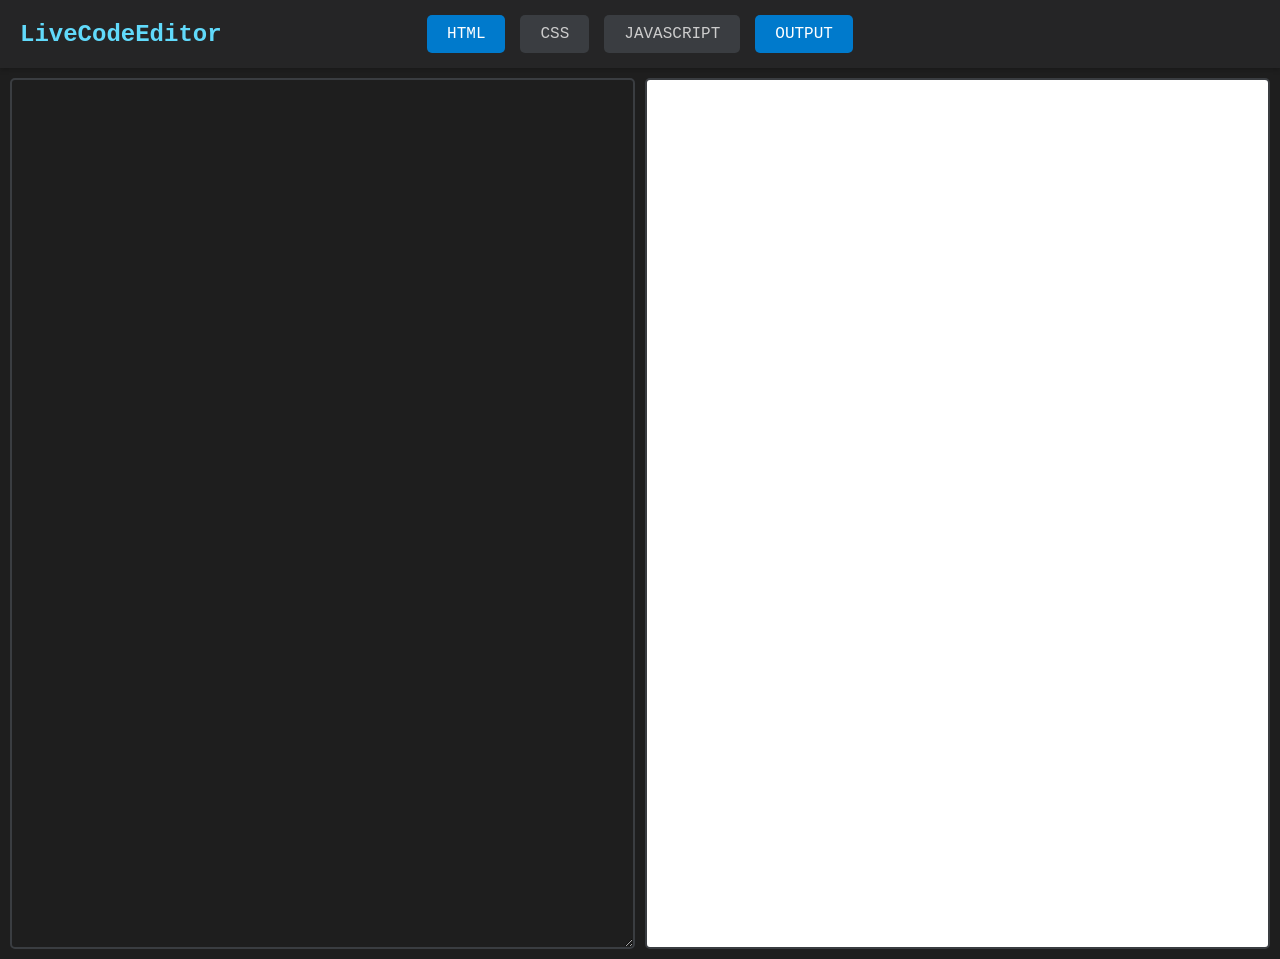
<file: index.html>
<!DOCTYPE html>
<html lang="en">
<head>
    <meta charset="UTF-8">
    <meta name="viewport" content="width=device-width, initial-scale=1.0">
    <title>Portfolio</title>
    <link rel="stylesheet" href="css/style.css">
    <script src="https://ajax.googleapis.com/ajax/libs/jquery/3.7.1/jquery.min.js"></script>
</head>

<body>

    <div id="header">
        <div id="logo">
            LiveCodeEditor
        </div>

        <div id="BtnContainer">
            <div class="toggleBtn active" id="html">HTML</div>
            <div class="toggleBtn" id="css">CSS</div>
            <div class="toggleBtn" id="js">JAVASCRIPT</div>
            <div class="toggleBtn active"  id="output">OUTPUT</div>
        </div>
    </div>

    <div id="bodyContainer">
        <textarea class="panel" id="htmlPanel"></textarea>
        <textarea class="panel hidden" id="cssPanel"></textarea>
        <textarea class="panel hidden" id="jsPanel"></textarea>
        <iframe class="panel" id="outputPanel"></iframe>
    </div>

</body>
<script type="text/javascript" src="js/script.js"></script>
</html>
</file>
<file: css/style.css>
body {
    margin: 0;
    padding: 0;
    font-family: 'Courier New', Courier, monospace;
    background-color: #1e1e1e;
    color: #ccc;
    display: flex;
    flex-direction: column;
    height: 100vh;
}

#header {
    background: #252526;
    height: 70px;
    display: flex;
    align-items: center;
    justify-content: center;
    padding: 15px 20px;
    box-shadow: 0px 2px 5px rgba(0, 0, 0, 0.2);
}

#logo {
    font-weight: bold;
    font-size: 24px;
    color: #61dafb;
    position: absolute;
    left: 20px;
}

#BtnContainer {
    display: flex;
    justify-content: center;
    gap: 15px;
}

.toggleBtn {
    background-color: #3a3d41;
    color: #ccc;
    font-size: 16px;
    padding: 10px 20px;
    border: none;
    border-radius: 5px;
    cursor: pointer;
    transition: background 0.3s;
}

.toggleBtn:hover {
    background-color: #505357;
}

.active {
    background-color: #007acc;
    color: white;
}

#bodyContainer {
    display: flex;
    flex: 1;
    gap: 10px;
    padding: 10px;
}

.panel {
    flex: 1;
    border: 2px solid #3a3d41;
    background: #1e1e1e;
    color: #ccc;
    padding: 10px;
    font-size: 16px;
    font-family: 'Courier New', Courier, monospace;
    outline: none;
    border-radius: 5px;
    height: calc(100vh - 90px);
}

.hidden {
    display: none;
}

#outputPanel {
    background: white;
    border: 2px solid #3a3d41;
    border-radius: 5px;
}
</file>
<file: style.css>
body {
    margin: 0;
    padding: 0;
    font-family: 'Courier New', Courier, monospace;
    background-color: #1e1e1e;
    color: #ccc;
    display: flex;
    flex-direction: column;
    height: 100vh;
}

#header {
    background: #252526;
    height: 70px;
    display: flex;
    align-items: center;
    justify-content: center;
    padding: 15px 20px;
    box-shadow: 0px 2px 5px rgba(0, 0, 0, 0.2);
}

#logo {
    font-weight: bold;
    font-size: 24px;
    color: #61dafb;
    position: absolute;
    left: 20px;
}

#BtnContainer {
    display: flex;
    justify-content: center;
    gap: 15px;
}

.toggleBtn {
    background-color: #3a3d41;
    color: #ccc;
    font-size: 16px;
    padding: 10px 20px;
    border: none;
    border-radius: 5px;
    cursor: pointer;
    transition: background 0.3s;
}

.toggleBtn:hover {
    background-color: #505357;
}

.active {
    background-color: #007acc;
    color: white;
}

#bodyContainer {
    display: flex;
    flex: 1;
    gap: 10px;
    padding: 10px;
}

.panel {
    flex: 1;
    border: 2px solid #3a3d41;
    background: #1e1e1e;
    color: #ccc;
    padding: 10px;
    font-size: 16px;
    font-family: 'Courier New', Courier, monospace;
    outline: none;
    border-radius: 5px;
    height: calc(100vh - 90px);
}

.hidden {
    display: none;
}

#outputPanel {
    background: white;
    border: 2px solid #3a3d41;
    border-radius: 5px;
}
</file>
